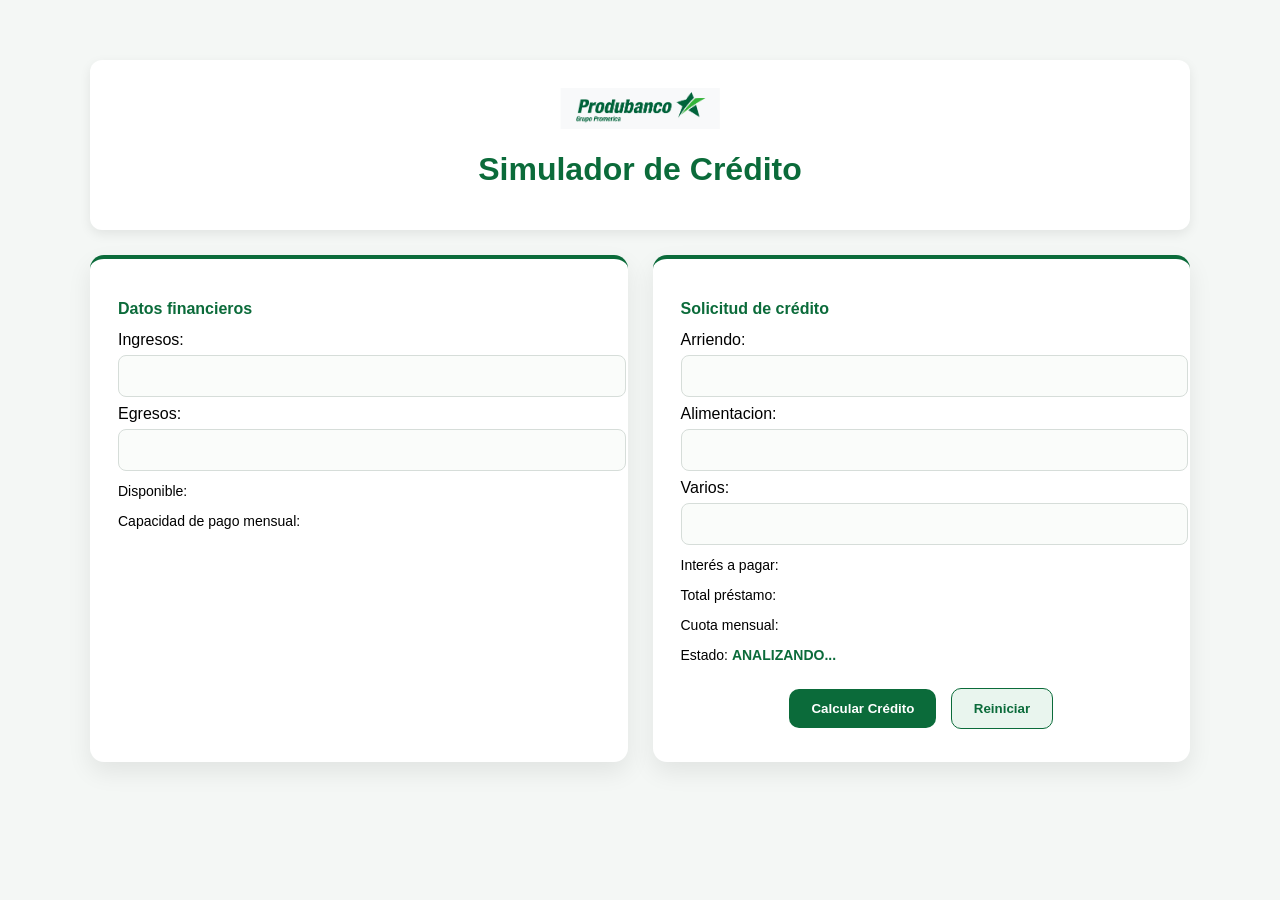
<file: index.html>
<!DOCTYPE html>
<html lang="es">

<head>
    <meta charset="UTF-8">
    <meta name="viewport" content="width=device-width, initial-scale=1.0">
    <title>Simulador de Crédito</title>

    <link rel="stylesheet" href="simulador.css">

    <script src="funciones.js"></script>
    <script src="simulador.js"></script>
</head>

<body>

    <div class="container">

        <!-- HEADER -->
        <header class="header">
            <div class="logo">
                <img src="Produbanco_Logo.png" alt="Logo Banco">
            </div>
            <h1>Simulador de Crédito</h1>
        </header>

        <!-- GRID PRINCIPAL -->
        <div class="grid">

            <div class="columna">
                <h2>Datos financieros</h2>

                <label>Ingresos:</label>
                <input type="text" id="txtIngresos" onblur="validarIngresos()">
                <small id="errorIngresos" class="error"></small>

                <label>Egresos:</label>
                <input type="text" id="txtEgresos" onblur="validarEgresos()">
                <small id="errorEgresos" class="error"></small>

                <p>Disponible: <span id="spnDisponible"></span></p>
                <p>Capacidad de pago mensual: <span id="spnCapacidadPago"></span></p>
            </div>

            <div class="columna">
                <h2>Solicitud de crédito</h2>

                <label>Arriendo:</label>
                <input type="text" id="txtMonto" onblur="validarMonto()">
                <small id="errorMonto" class="error"></small>

                <label>Alimentacion:</label>
                <input type="text" id="txtPlazo" onblur="validarPlazo()">
                <small id="errorPlazo" class="error"></small>

                <label>Varios:</label>
                <input type="text" id="txtTasaInteres" onblur="validarTasaInteres()">
                <small id="errorTasaInteres" class="error"></small>

                <p>Interés a pagar: <span id="spnInteresPagar"></span></p>
                <p>Total préstamo: <span id="spnTotalPrestamo"></span></p>
                <p>Cuota mensual: <span id="spnCuotaMensual"></span></p>
                <p>Estado: <span id="spnEstadoCredito">ANALIZANDO...</span></p>

                <div class="buttons">
                    <button onclick="calcular()">Calcular Crédito</button>
                    <button id="btnReiniciar" onclick="reiniciar()">Reiniciar</button>
                </div>
            </div>

        </div>

    </div>

</body>

</html>
</file>
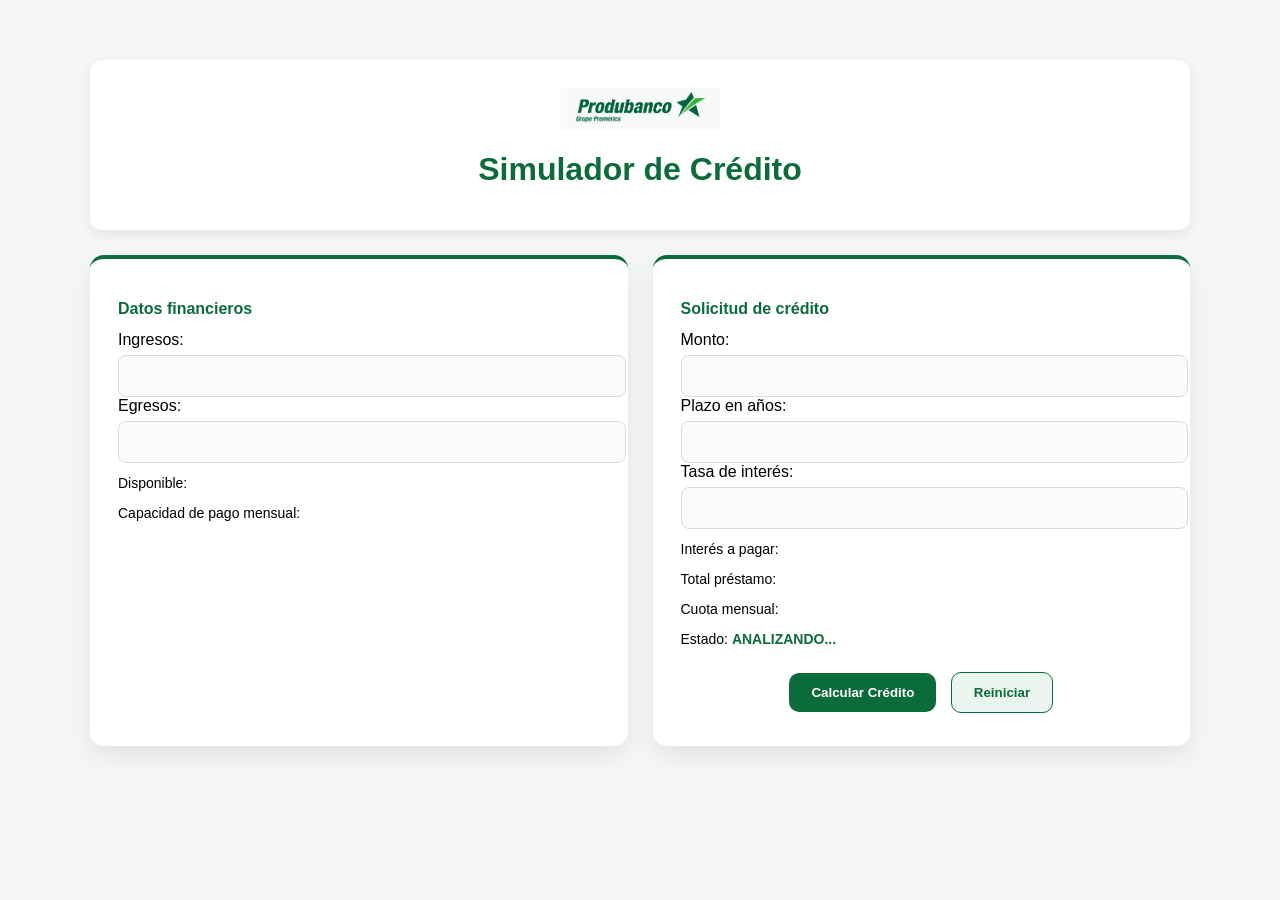
<file: simulador.html>
<!DOCTYPE html>
<html lang="es">

<head>
    <meta charset="UTF-8">
    <meta name="viewport" content="width=device-width, initial-scale=1.0">
    <title>Simulador de Crédito</title>

    <link rel="stylesheet" href="simulador.css">

    <script src="funciones.js"></script>
    <script src="simulador.js"></script>
</head>

<body>

    <div class="container">

        <!-- HEADER -->
        <header class="header">
            <div class="logo">
                <img src="Produbanco_Logo.png" alt="Logo Banco">
            </div>
            <h1>Simulador de Crédito</h1>
        </header>

        <!-- GRID PRINCIPAL -->
        <div class="grid">

            <!-- IZQUIERDA -->
            <div class="columna">
                <h2>Datos financieros</h2>

                <label>Ingresos:</label>
                <input type="number" id="txtIngresos">

                <label>Egresos:</label>
                <input type="number" id="txtEgresos">

                <p>Disponible: <span id="spnDisponible"></span></p>
                <p>Capacidad de pago mensual: <span id="spnCapacidadPago"></span></p>
            </div>

            <!-- DERECHA -->
            <div class="columna">
                <h2>Solicitud de crédito</h2>

                <label>Monto:</label>
                <input type="number" id="txtMonto">

                <label>Plazo en años:</label>
                <input type="number" id="txtPlazo">

                <label>Tasa de interés:</label>
                <input type="number" id="txtTasaInteres">

                <p>Interés a pagar: <span id="spnInteresPagar"></span></p>
                <p>Total préstamo: <span id="spnTotalPrestamo"></span></p>
                <p>Cuota mensual: <span id="spnCuotaMensual"></span></p>
                <p>Estado: <span id="spnEstadoCredito">ANALIZANDO...</span></p>

                <div class="buttons">
                    <button onclick="calcular()">Calcular Crédito</button>
                    <button id="btnReiniciar">Reiniciar</button>
                </div>
            </div>

        </div>

    </div>

</body>

</html>
</file>
<file: simulador.css>
/* =========================
   BASE
========================= */
body {
    font-family: "Segoe UI", Roboto, Arial, sans-serif;
    background: #f4f7f5;
    margin: 0;
    padding: 0;
}

/* =========================
   CONTENEDOR CENTRADO REAL
========================= */
.container {
    max-width: 1100px;
    margin: 40px auto;
    padding: 20px;
}

/* =========================
   HEADER BANCO
========================= */
.header {
    text-align: center;
    background: white;
    padding: 20px;
    border-radius: 12px;
    box-shadow: 0 4px 12px rgba(0,0,0,0.08);
    margin-bottom: 25px;
}

.logo img {
    width: 160px;
    padding: 8px 15px;
    background: white;
    border-radius: 10px;
}

/* =========================
   TITULO
========================= */
h1 {
    margin-top: 10px;
    color: #0B6B3A;
    font-weight: 700;
}

/* =========================
   GRID CENTRADO PERFECTO
========================= */
.grid {
    display: flex;
    justify-content: center;
    align-items: stretch;
    gap: 25px;
}

/* =========================
   TARJETAS
========================= */
.columna {
    flex: 1;
    background: #ffffff;
    padding: 28px;
    border-radius: 14px;
    box-shadow: 0 10px 25px rgba(0,0,0,0.08);
    border-top: 4px solid #0B6B3A;
}

/* =========================
   SUBTITULOS
========================= */
h2 {
    color: #0B6B3A;
    font-size: 16px;
}

/* =========================
   INPUTS MODERNOS
========================= */
input {
    width: 100%;
    padding: 12px;
    margin-top: 6px;
    border-radius: 8px;
    border: 1px solid #d6ddd9;
    background: #fafcfa;
    font-size: 14px;
}

input:focus {
    border-color: #1DB954;
    box-shadow: 0 0 0 3px rgba(29,185,84,0.15);
    outline: none;
}

/* =========================
   TEXTOS
========================= */
p {
    margin-top: 12px;
    font-size: 14px;
}

span {
    font-weight: 700;
    color: #0B6B3A;
}

/* =========================
   BOTONES BANCO
========================= */
.buttons {
    margin-top: 20px;
    text-align: center;
}

button {
    background: #0B6B3A;
    color: white;
    border: none;
    padding: 12px 22px;
    border-radius: 10px;
    font-weight: 600;
    cursor: pointer;
    transition: 0.3s;
    margin: 5px;
}

button:hover {
    background: #07522c;
    transform: translateY(-1px);
}

/* REINICIAR */
#btnReiniciar {
    background: #e9f5ee;
    color: #0B6B3A;
    border: 1px solid #0B6B3A;
}

#btnReiniciar:hover {
    background: #d9efe2;
}
.error {
    color: #dc2626;
    font-style: italic;
    font-size: 0.8rem;
    display: block;
    margin-top: 4px;
    margin-bottom: 8px;
}
</file>
